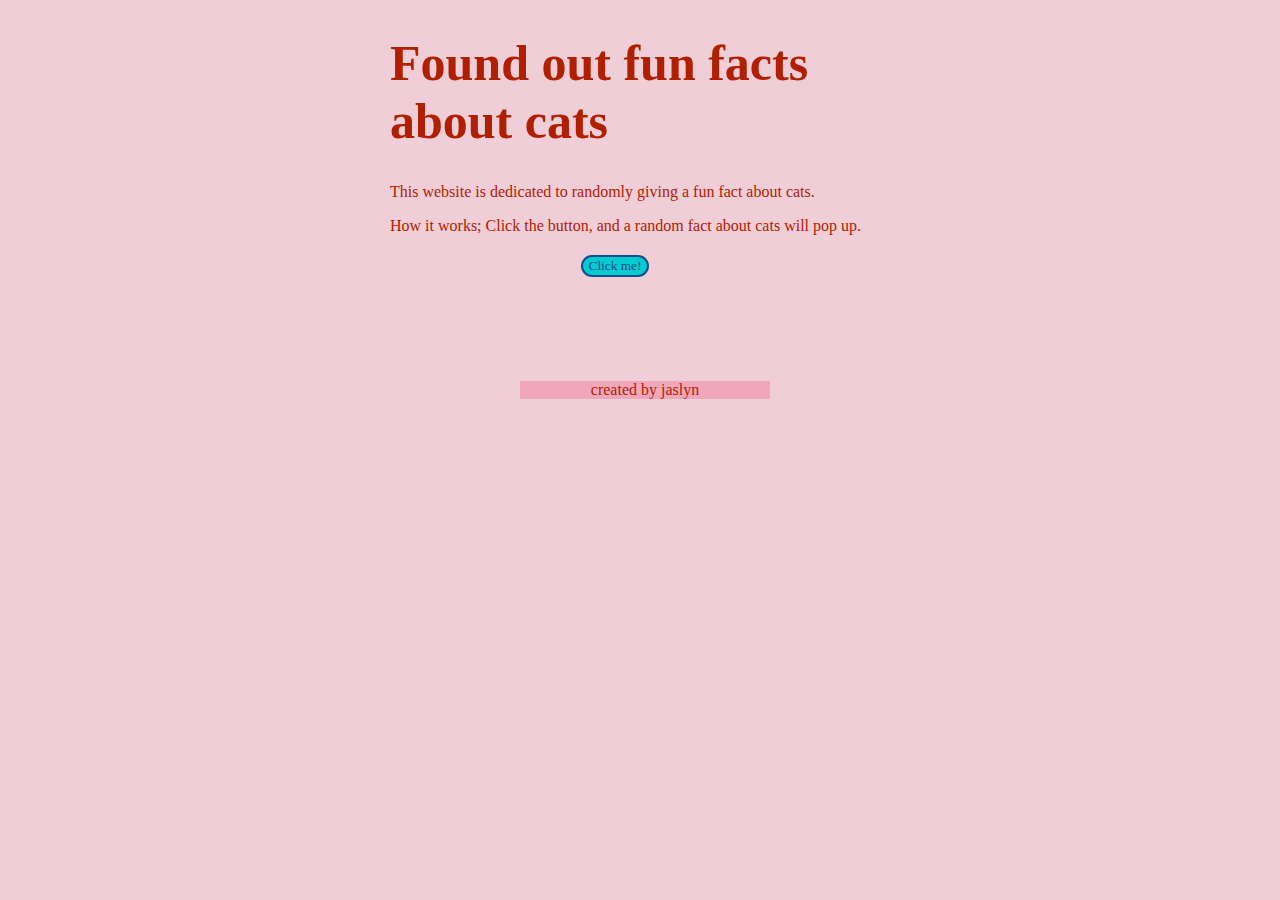
<file: index.html>
<!DOCTYPE html>
<html>
    <head>
        <link rel="stylesheet" href="style.css">
        <title> cat facts</title>
    </head>
    <body>
        <div class="center">
            <h1> Found out fun facts about cats</h1>
        <p> This website is dedicated to randomly giving a fun fact about cats.</p>
        <p> How it works; Click the button, and a random fact about cats will pop up.</p>
        <div class="button-center">
            <button class="button">Click me!</button><br>
        </div>
        <div>
            <p id="para-fact"></p>
        </div>
                <script src="main.js" defer></script>
    </body>
    <footer> created by jaslyn</footer>
</html>
</file>
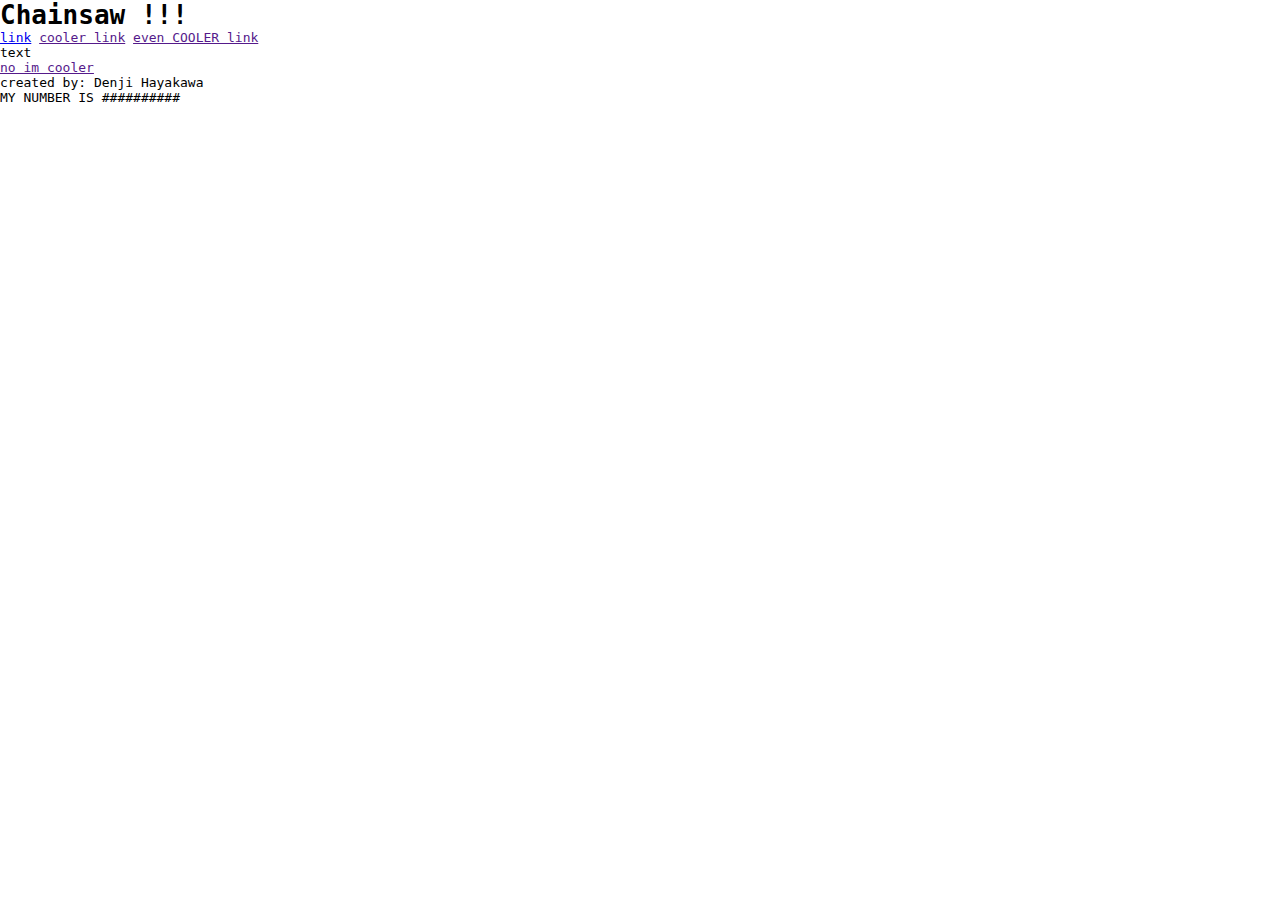
<file: landing page/index.html>
<!DOCTYPE html>

<html>
    <head>
        <link rel="stylesheet" href="style.css">
        <title> denji</title>
    </head>
    <body>
        <header>
            <h1> Chainsaw !!!</h1>
        </header>
        <nav>
            <a href="linker.com">link</a>
            <a href="">cooler link</a>
            <a href="">even COOLER link</a>
        </nav>
        <section>
            <p> text</p>
            <a href="">no im cooler</a>
                </section>
    </body>
    <footer>
        <p>created by: Denji Hayakawa</p>
        <p> MY NUMBER IS ##########</p>
    </footer>
</html>
</file>
<file: style.css>
* {
    font-family: 'Times New Roman', Times, serif;
    color: #b02000;
    font-weight: 67000;
    margin: 250;
    align-items: center;
    justify-content: center;
}
h1 {
    font-size: 50px;
}
p {
    font-size: 50;

}
.center {
    max-width: 500px;
    margin: auto;
    padding: 20;
}

body {
    background-color:#f0ced8;
    padding: auto;
}
button {
    background-color: #04cbcf;
    border: #164c8a;
    border-radius: 20px;
    border-width: 2px;
    border-style: solid;
    size: 10px;
    color: #164c8a;
    cursor: pointer;
    transition-duration: 0.5s;
}
.button-center {
    position: absolute;
    display: flex;
    justify-content: center;
    align-items: center;
    height: 30px;
    width: 450px;
}

button:hover {
transform: scale(2px);
background-color: #0fa7c5

}
.Search-Div {
    align-items: center;
    padding: 10px;
}

@media (prefers-color-scheme: dark) {}

footer {
    
    background-color: #ef9fb6d5;
    display: flex;
    justify-content: center;
    align-items: center;
    position: absolute;
    margin: 130px;
    width: 250px;
}
</file>
<file: landing page/style.css>
* {
    margin: 0;
    font-family: monospace;
    padding: 0;
}
</file>
